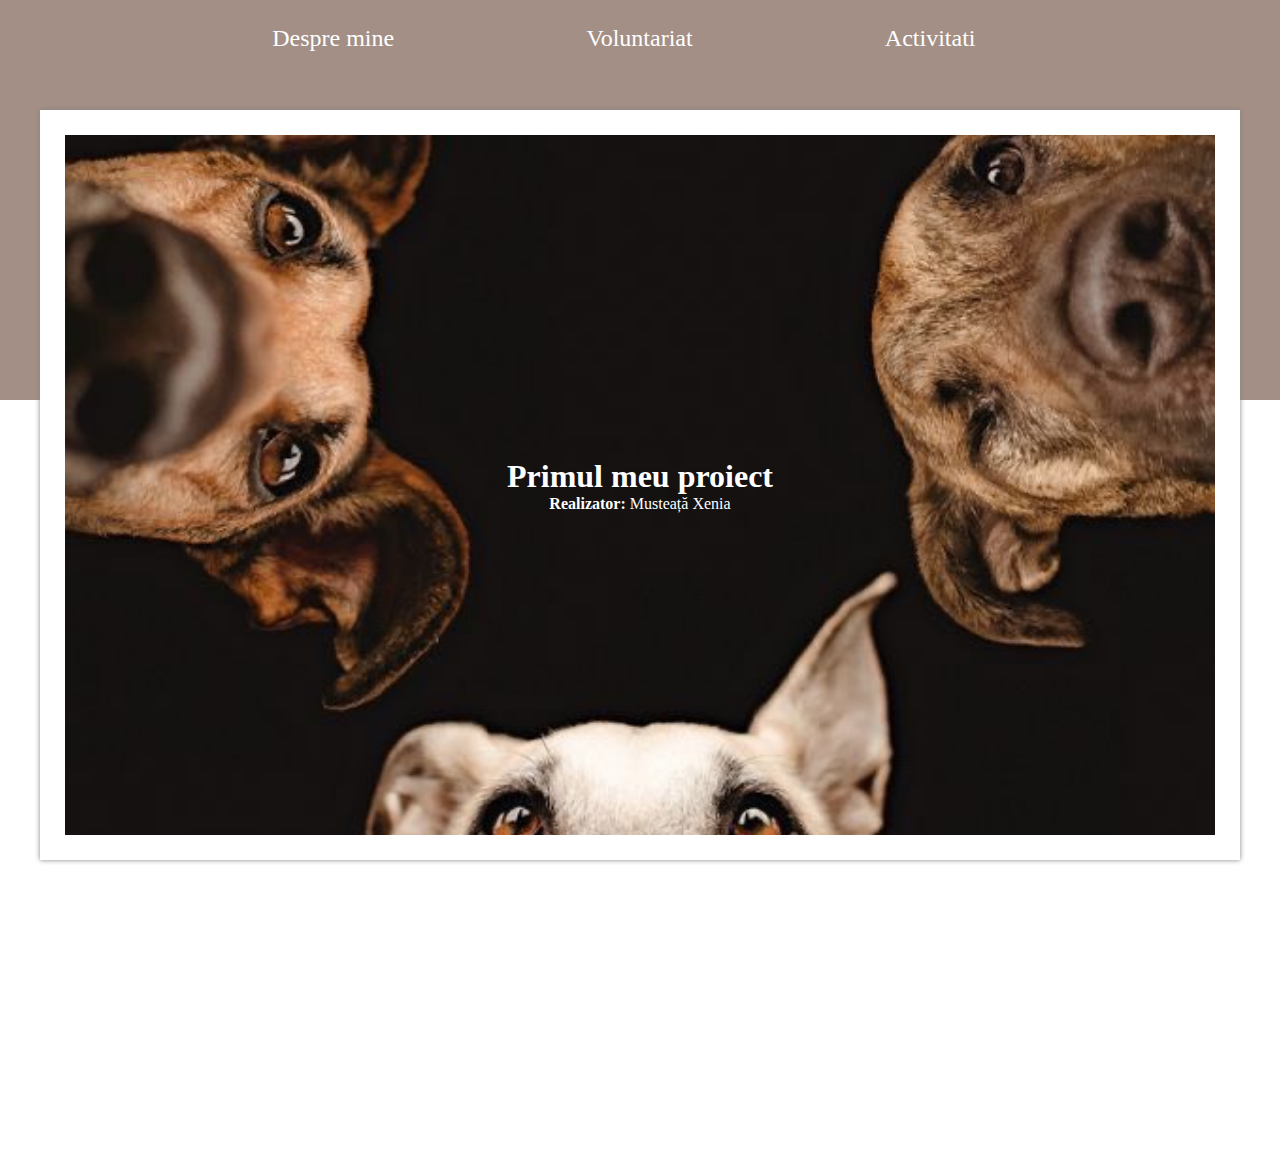
<file: index.html>
<!DOCTYPE html>
<html lang="en">
<head>
    <meta charset="UTF-8">
    <meta http-equiv="X-UA-Compatible" content="IE=edge">
    <meta name="viewport" content="width=device-width, initial-scale=1.0">
    <title>Document</title>
    <link rel="stylesheet" href="style.css">
</head>
<body>
    <header>
        <nav>
            <a href="despre.html">Despre mine</a>
            <a href="voluntariat.html">Voluntariat</a>
            <a href="activitati.html">Activitati</a>
            <div class="introducere"></div>
        </nav>
    </header>
    <div id="introducere">
        <h1>Primul meu proiect</h1>
        <span><strong>Realizator:</strong> Musteață Xenia</span>
    </div>
</body>
</html>
</file>
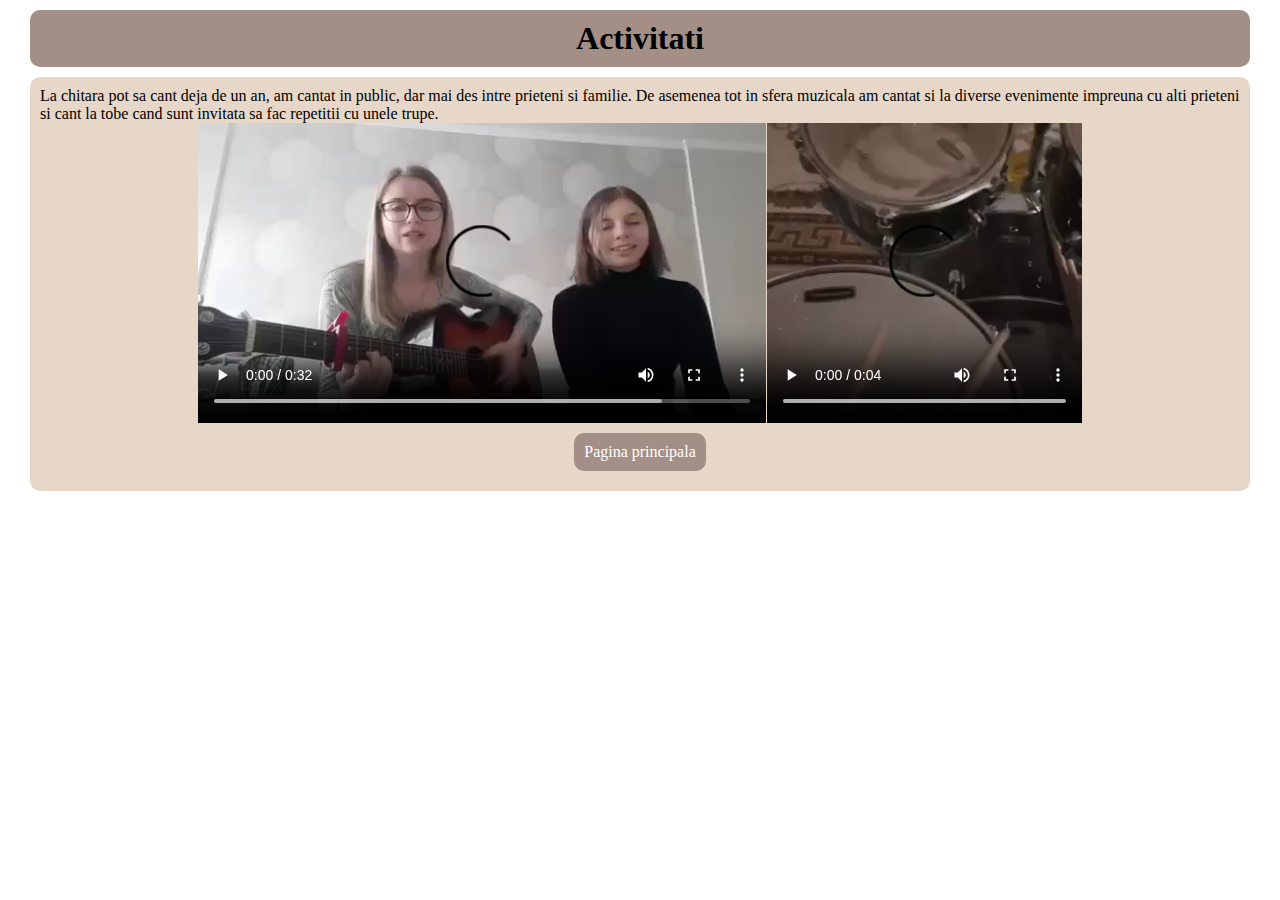
<file: activitati.html>
<!DOCTYPE html>
<html lang="en">
<head>
    <meta charset="UTF-8">
    <meta http-equiv="X-UA-Compatible" content="IE=edge">
    <meta name="viewport" content="width=device-width, initial-scale=1.0">
    <title>Document</title>
    <link rel="stylesheet" href="style.css">
</head>
<body>
    <div id="activitati">
        <h1>Activitati</h1>
        <div class="inf3"><p>La chitara pot sa cant deja de un an, am cantat in public, dar mai des intre prieteni si familie. De asemenea tot in sfera muzicala am cantat si la diverse evenimente impreuna cu alti prieteni si cant la tobe cand sunt invitata sa fac repetitii cu unele trupe.</p>
            <div class="img3">
               <video src="img/vid1.mp4" controls></video>
               <video src="img/vid2.mp4" controls></video>
            </div>
        
        <a href="index.html" class="btn">Pagina principala</a>
        </div>
   </div>
</body>
</html>
</file>
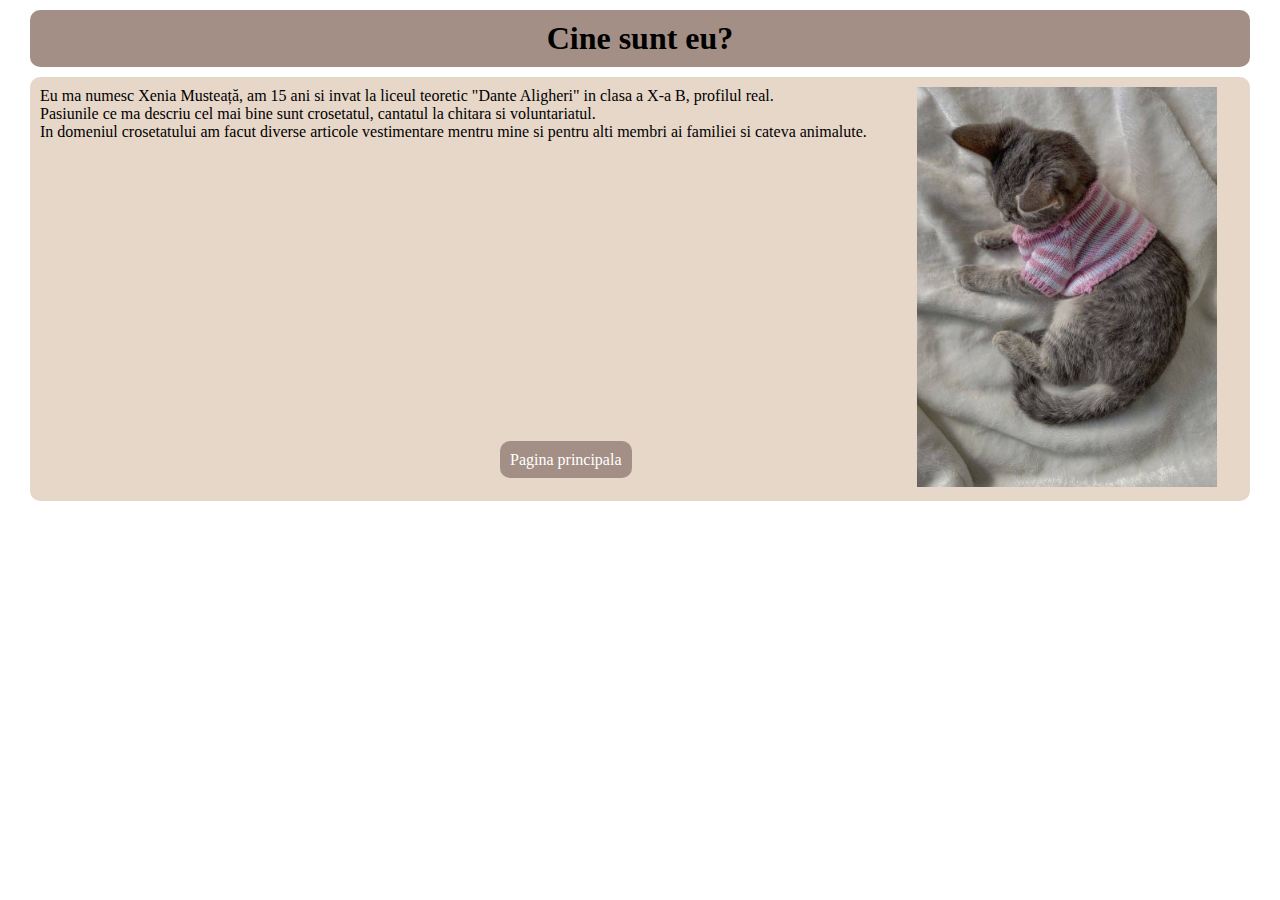
<file: despre.html>
<!DOCTYPE html>
<html lang="en">
<head>
    <meta charset="UTF-8">
    <meta http-equiv="X-UA-Compatible" content="IE=edge">
    <meta name="viewport" content="width=device-width, initial-scale=1.0">
    <title>Document</title>
    <link rel="stylesheet" href="style.css">
</head>
<body>
    <div id="despre">
        <h1>Cine sunt eu?</h1>
        <div class="inf1">
        <div class="unu"><p>Eu ma numesc  Xenia Musteață, am 15 ani si invat la liceul teoretic "Dante Aligheri" in clasa a X-a B, profilul real.</p><p>Pasiunile ce ma descriu cel mai bine sunt crosetatul, cantatul la chitara si voluntariatul.</p>
            <p>In domeniul crosetatului am facut diverse articole vestimentare mentru mine si pentru alti membri ai familiei si cateva animalute.</p></div>
        <div class="doi"><img src="img/poza1.jpg" alt="Poza"></div>
        </div>
        <a href="index.html" class="btn1">Pagina principala</a>
    </div>
</body>
</html>
</file>
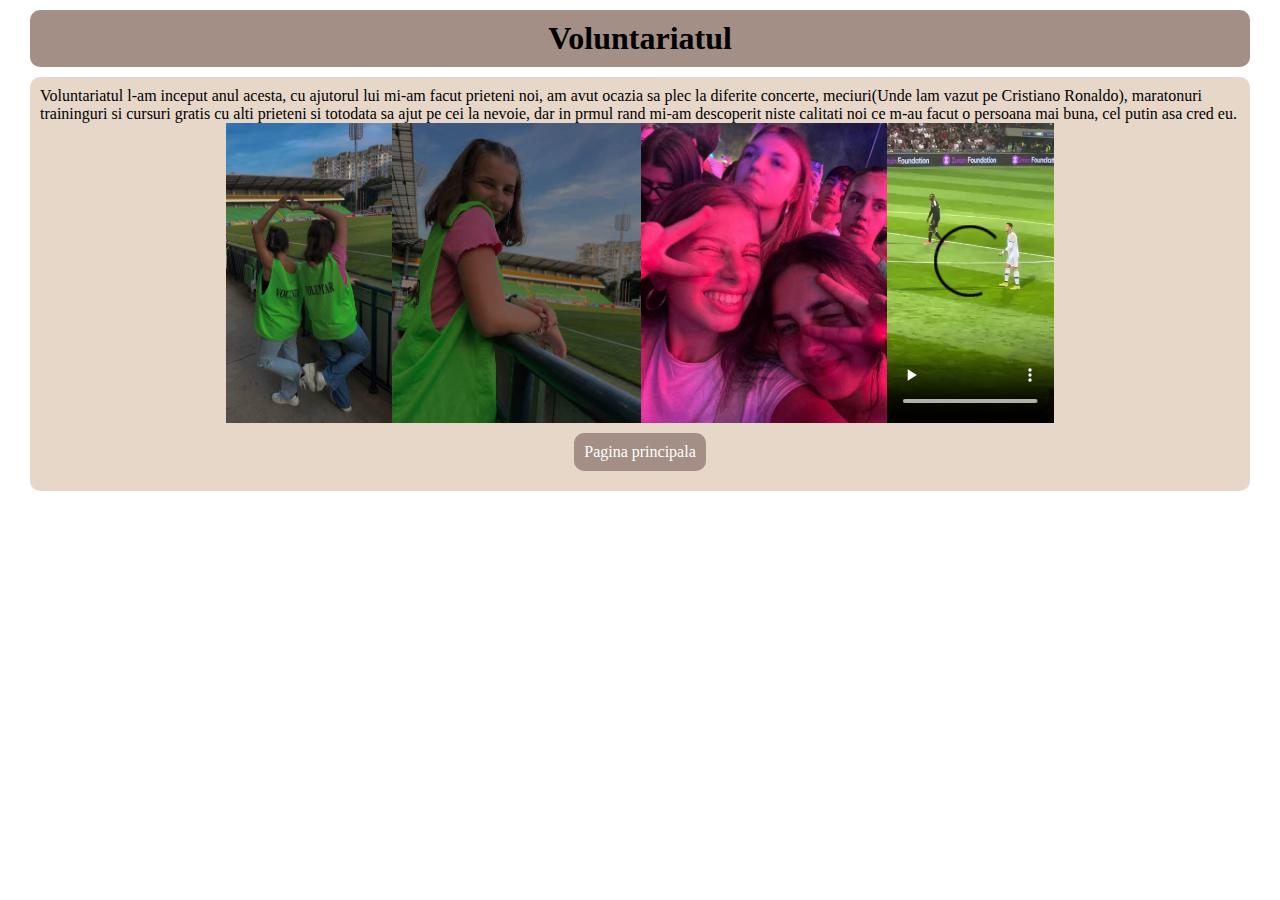
<file: voluntariat.html>
<!DOCTYPE html>
<html lang="en">
<head>
    <meta charset="UTF-8">
    <meta http-equiv="X-UA-Compatible" content="IE=edge">
    <meta name="viewport" content="width=device-width, initial-scale=1.0">
    <title>Document</title>
    <link rel="stylesheet" href="style.css">
</head>
<body>
    <div id="voluntariat">
        <h1>Voluntariatul</h1>
        <div class="inf2">
            <p>Voluntariatul l-am inceput anul acesta, cu ajutorul lui mi-am facut prieteni noi, am avut ocazia sa plec la diferite concerte, meciuri(Unde lam vazut pe Cristiano Ronaldo), maratonuri traininguri si cursuri gratis cu alti prieteni si totodata sa ajut pe cei la nevoie, dar in prmul rand mi-am descoperit niste calitati noi ce m-au facut o persoana mai buna, cel putin asa cred eu.</p>
            <div class="img2">
                <img src="img/vol1.jpg" alt="Poza">
                <img src="img/vol2.jpg" alt="Poza">
                <img src="img/vol3.jpg" alt="Poza"> 
                <video src="img/ronaldo.mp4" controls muted></video>
            </div>
            
            <a href="index.html" class="btn">Pagina principala</a>
        </div>
        </div>
</body>
</html>
</file>
<file: style.css>
*{
    margin: 0;
    padding: 0;
}

header {
    background-color: #a38f85;
    width: 100%;
    height: 400px;
}
#introducere {
    background: url(bk.jpg);
    background-size: cover;
    background-position: center;
    height: 700px;
    width: 1150px;
    margin: 10px auto;
    color: white;
    display: flex;
    flex-direction: column;
    align-items: center;
    justify-content: center;
    border: solid 25px white;
    position: relative;
    bottom: 300px;
    box-shadow: 0 0 5px gray;
}
nav {
    color: white;
    text-decoration: none;
    display: flex;
    flex-direction: row;
    justify-content: space-evenly;
    position: relative;
    top: 25px;
}
nav a{
    color: white;
    text-decoration: none;
    font-size: 150%;
    position: relative;
    left: 80px;
    transition-duration: .3s;
}
nav a:hover {
    background-color: burlywood;
    padding: 10px;
    border-radius: 10px;
}
#despre h1,
#voluntariat h1,
#activitati h1 {
    width: 1200px;
    margin: 10px auto;
    border-radius: 10px;
    background-color: #a38f85;
    padding: 10px;
    text-align: center;
}
#despre .inf1 {
    width: 1200px;
    margin: 10px auto;
    border-radius: 10px;
    background-color: #e7d7c9;
    padding: 10px;
    display: flex;
    flex-direction: row;
    
}
#despre img {
    height: 400px;
    position: relative;
    left: 50px;
}
#voluntariat .inf2 {
    width: 1200px;
    margin: 10px auto;
    border-radius: 10px;
    background-color: #e7d7c9;
    padding: 10px;
    display: flex;
    flex-direction: column;
}
.img2 {
    display: flex;
    flex-direction: row;
    justify-content: center;
}
.img2 img {
    height: 300px;
}
.img2 video {
    height: 300px;
}
#activitati .inf3 {
    width: 1200px;
    margin: 10px auto;
    border-radius: 10px;
    background-color: #e7d7c9;
    padding: 10px;
    display: flex;
    flex-direction: column;
}
.img3 {
    display: flex;
    flex-direction: row;
    justify-content: center;
}

.img3 video {
    height: 300px;
}
.btn {
    background-color: #a38f85;
    padding: 10px;
    margin: 10px auto;
    text-decoration: none;
    color: white;
    border-radius: 10px;
}
.btn1 {
    background-color: #a38f85;
    padding: 10px;
    margin: 10px auto;
    text-decoration: none;
    color: white;
    border-radius: 10px;
    position: relative;
    left: 500px;
    bottom: 60px;
}
</file>
